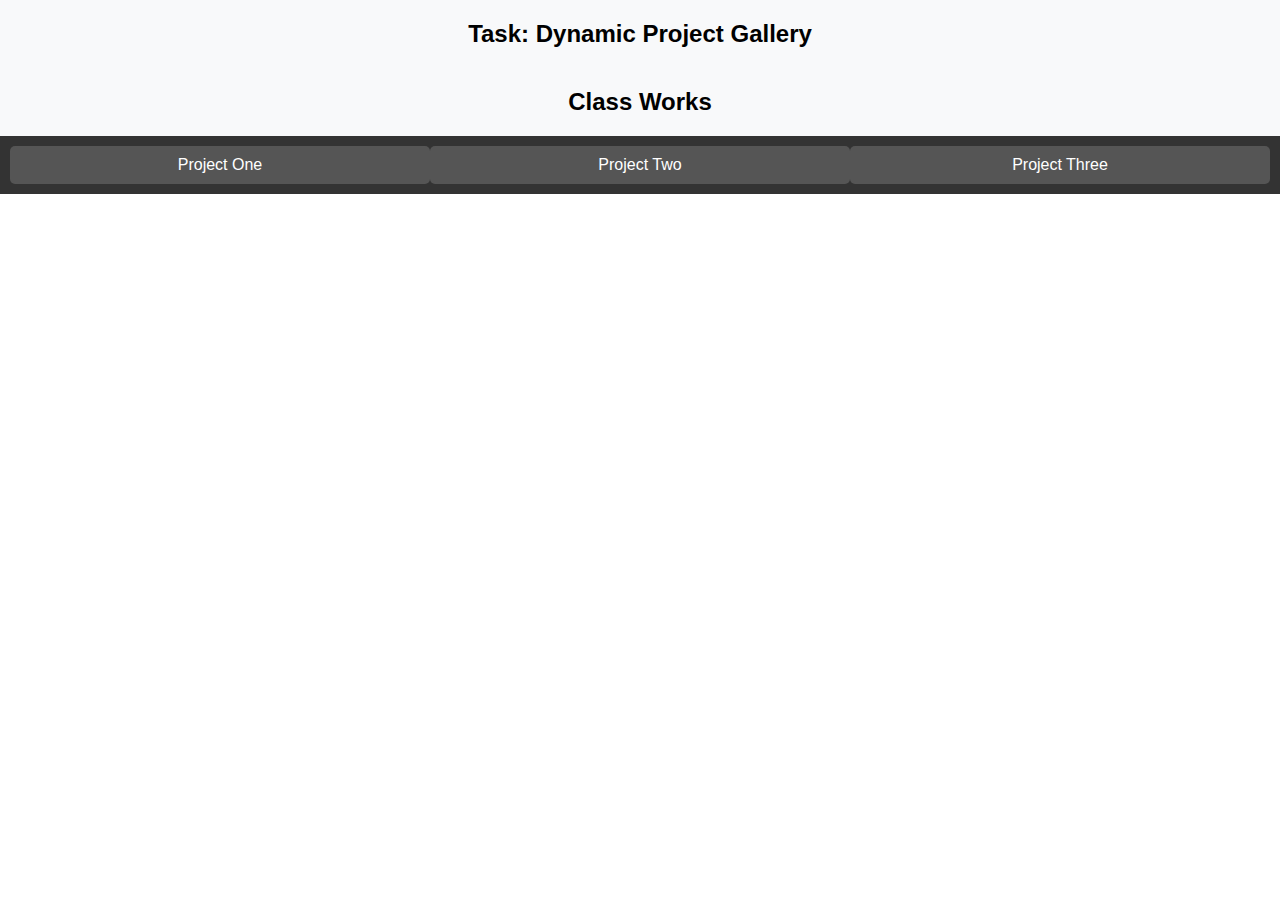
<file: index.html>
<!DOCTYPE html>
<html lang="en">
<head>
    <title>Project Viewer</title>
    <style>
        body {
            font-family: Arial, sans-serif;
            margin: 0;
            padding: 0;
        }

        header {
            background-color: #f8f9fa;
            padding: 20px;
            text-align: center;
            font-size: 24px;
            font-weight: bold;
        }

        #nav_div {
            background-color: #333;
            padding: 10px;
            display: flex;
            justify-content: space-between;
        }

        .nav_item {
            color: white;
            background-color: #555;
            padding: 10px 15px;
            cursor: pointer;
            border-radius: 5px;
            width: 33%;
            text-align: center;
        }

        .nav_item:hover {
            background-color: #777;
        }

        iframe {
            width: 100%;
            height: 500px;
            border: none;
            margin-top: 10px;
        }
    </style>
</head>
<body>

    <header>Task: Dynamic Project Gallery</header>
    <header>Class Works</header>
    <div id="nav_div"></div>
    <iframe id="content_frame"></iframe>

    <script>
        
        const works = {
            1: { title: "Project One", url: "works/task1/index.html" },
            2: { title: "Project Two", url: "works/task2/index.html" },
            3: { title: "Project Three", url: "works/task3/index.html" }
        };

    
        function showProject(workId) {
            let frame = document.getElementById("content_frame");
            if (works[workId]) {
                frame.src = works[workId].url;
            }
        }

        
        (function generateNav() {
            let content = "";
            for (let work in works) {
                let title = works[work].title;
                content += `<div class="nav_item" onclick="showProject(${work})">${title}</div>`;
            }
            document.getElementById("nav_div").innerHTML = content;
        })();
    </script>

</body>
</html>
</file>
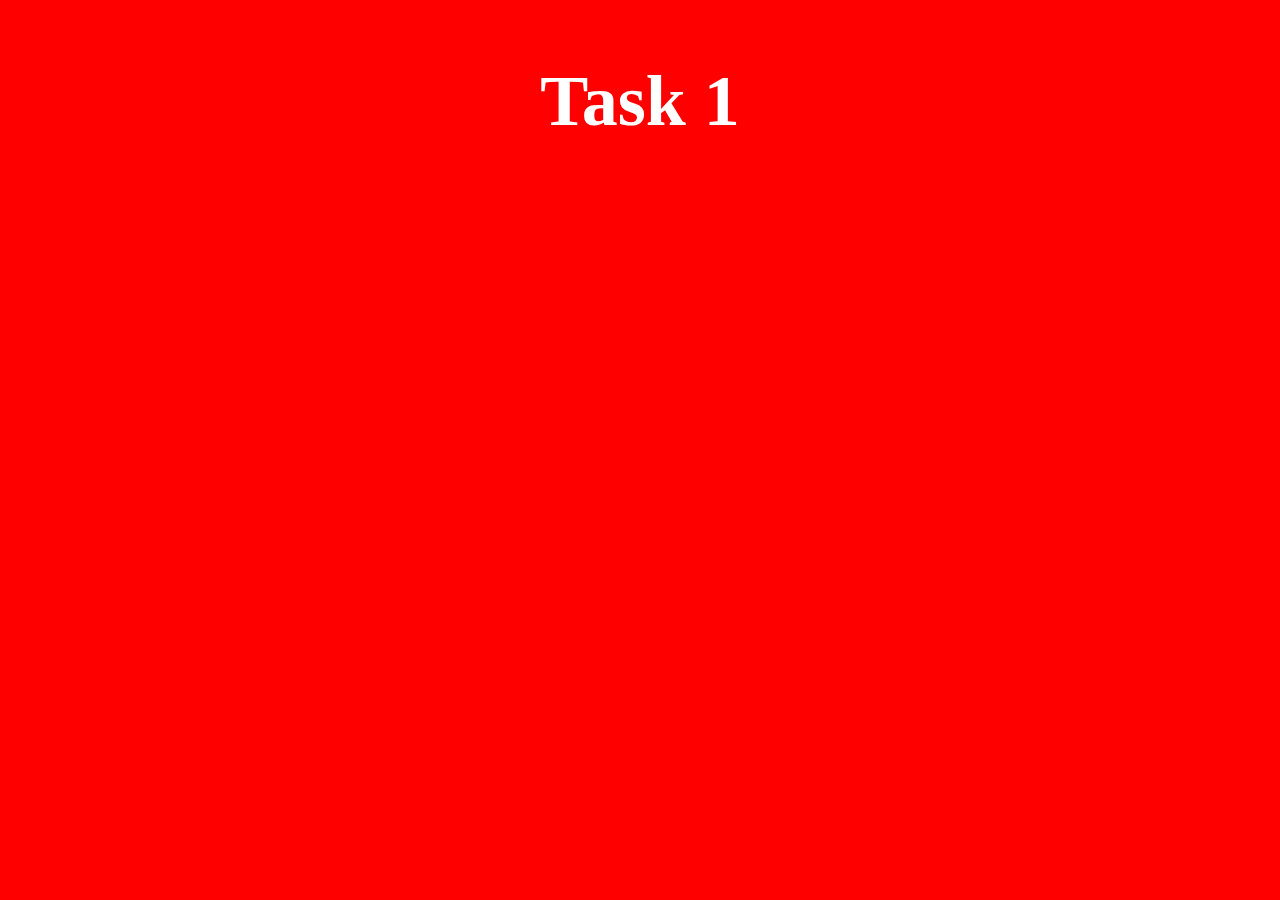
<file: works/task1/index.html>
<!DOCTYPE html>
<html>
    <head>
        <style>
            body{
                background-color: rgb(255, 0, 0);
                color: white;
                text-align: center;
                font-size: 48px;
            }
        </style>
    </head>
    <body>
        <h2>Task 1</h2>
    </body>
</html>
</file>
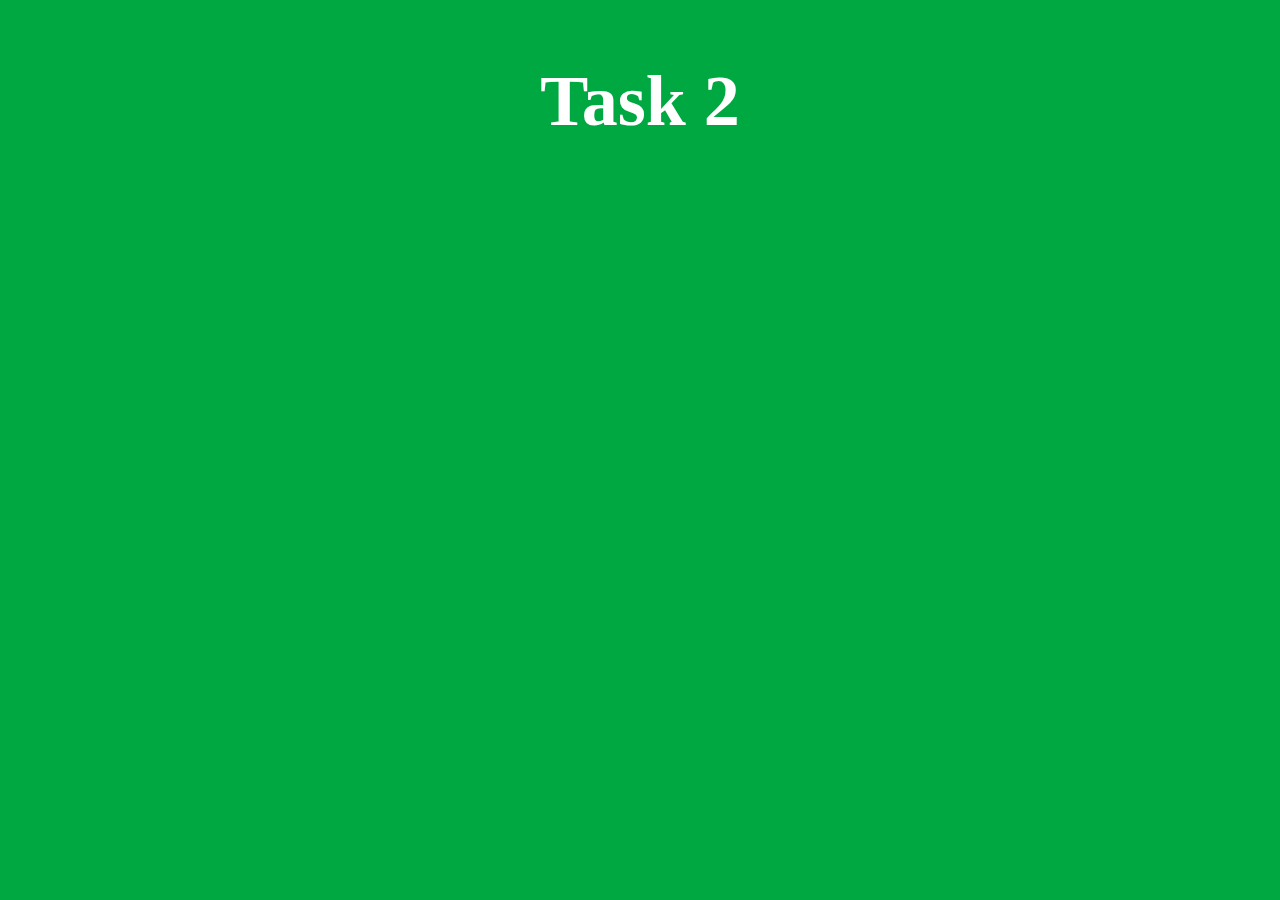
<file: works/task2/index.html>
<!DOCTYPE html>
<html>
    <head>
        <style>
            body{
                background-color: rgb(0, 168, 65);
                color: white;
                text-align: center;
                font-size: 48px;
            }
        </style>
    </head>
    <body>
        <h2>Task 2</h2>
    </body>
</html>
</file>
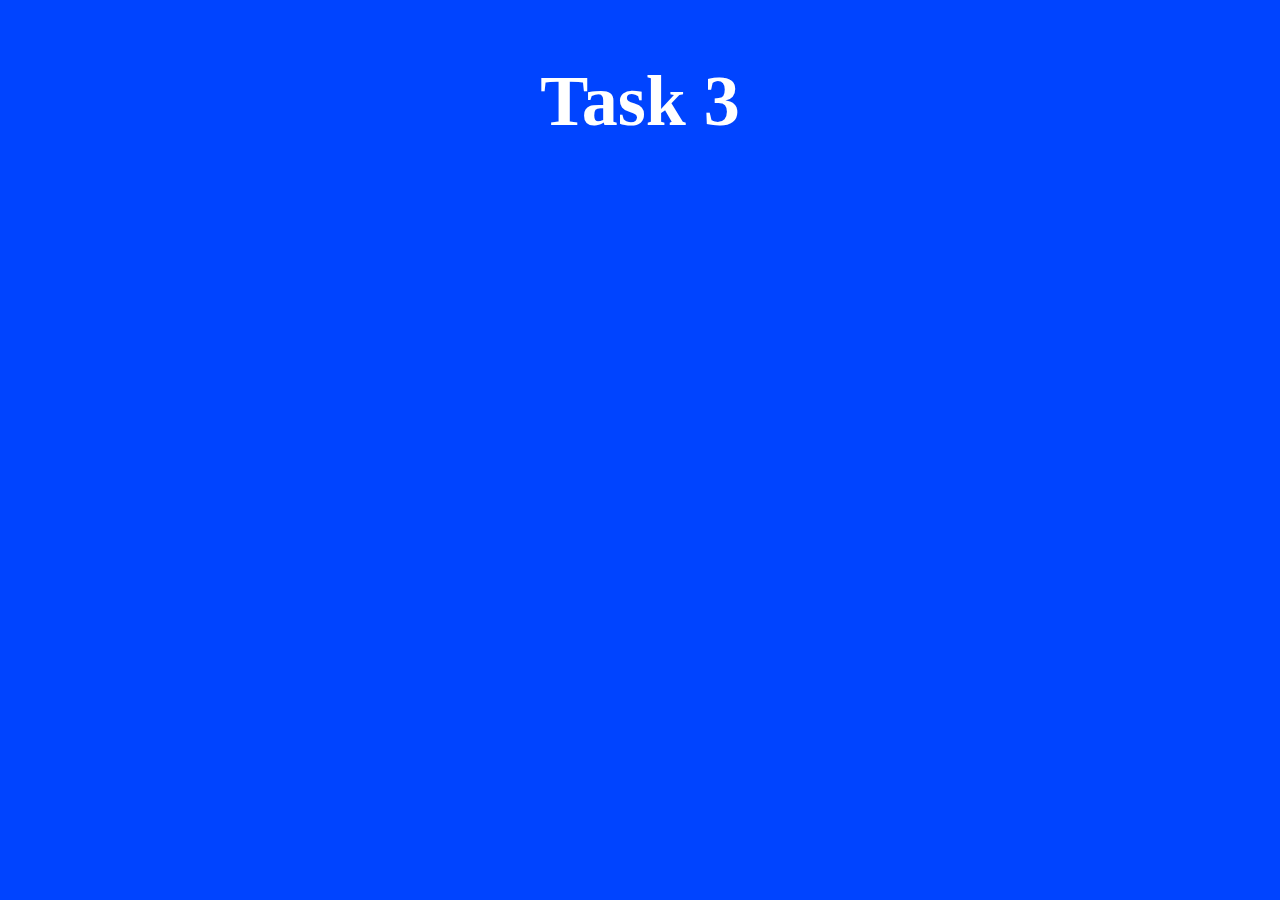
<file: works/task3/index.html>
<!DOCTYPE html>
<html>
    <head>
        <style>
            body{
                background-color: rgb(0, 68, 255);
                color: white;
                text-align: center;
                font-size: 48px;
            }
        </style>
    </head>
    <body>
        <h2>Task 3</h2>
    </body>
</html>
</file>
